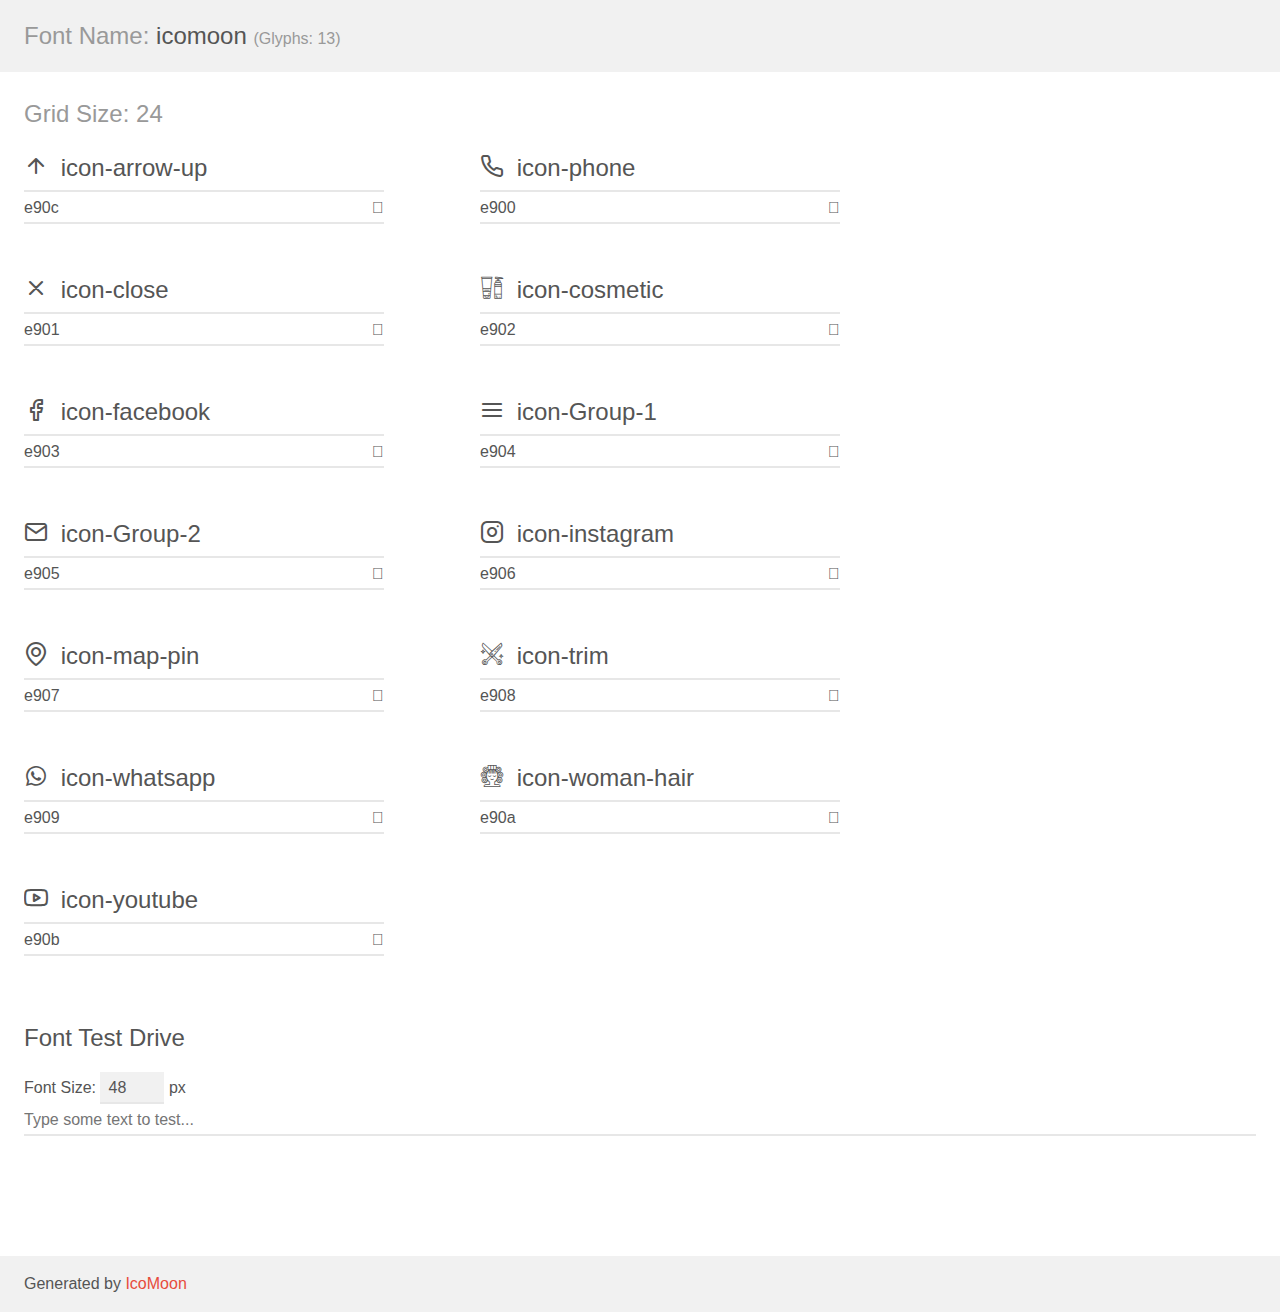
<file: assets/fonts/demo.html>
<!doctype html>
<html>
<head>
    <meta charset="utf-8">
    <title>IcoMoon Demo</title>
    <meta name="description" content="An Icon Font Generated By IcoMoon.io">
    <meta name="viewport" content="width=device-width, initial-scale=1">
    <link rel="stylesheet" href="demo-files/demo.css">
    <link rel="stylesheet" href="style.css"></head>
<body>
    <div class="bgc1 clearfix">
        <h1 class="mhmm mvm"><span class="fgc1">Font Name:</span> icomoon <small class="fgc1">(Glyphs:&nbsp;13)</small></h1>
    </div>
    <div class="clearfix mhl ptl">
        <h1 class="mvm mtn fgc1">Grid Size: 24</h1>
        <div class="glyph fs1">
            <div class="clearfix bshadow0 pbs">
                <span class="icon-arrow-up"></span>
                <span class="mls"> icon-arrow-up</span>
            </div>
            <fieldset class="fs0 size1of1 clearfix hidden-false">
                <input type="text" readonly value="e90c" class="unit size1of2" />
                <input type="text" maxlength="1" readonly value="&#xe90c;" class="unitRight size1of2 talign-right" />
            </fieldset>
            <div class="fs0 bshadow0 clearfix hidden-true">
                <span class="unit pvs fgc1">liga: </span>
                <input type="text" readonly value="" class="liga unitRight" />
            </div>
        </div>
        <div class="glyph fs1">
            <div class="clearfix bshadow0 pbs">
                <span class="icon-phone"></span>
                <span class="mls"> icon-phone</span>
            </div>
            <fieldset class="fs0 size1of1 clearfix hidden-false">
                <input type="text" readonly value="e900" class="unit size1of2" />
                <input type="text" maxlength="1" readonly value="&#xe900;" class="unitRight size1of2 talign-right" />
            </fieldset>
            <div class="fs0 bshadow0 clearfix hidden-true">
                <span class="unit pvs fgc1">liga: </span>
                <input type="text" readonly value="" class="liga unitRight" />
            </div>
        </div>
        <div class="glyph fs1">
            <div class="clearfix bshadow0 pbs">
                <span class="icon-close"></span>
                <span class="mls"> icon-close</span>
            </div>
            <fieldset class="fs0 size1of1 clearfix hidden-false">
                <input type="text" readonly value="e901" class="unit size1of2" />
                <input type="text" maxlength="1" readonly value="&#xe901;" class="unitRight size1of2 talign-right" />
            </fieldset>
            <div class="fs0 bshadow0 clearfix hidden-true">
                <span class="unit pvs fgc1">liga: </span>
                <input type="text" readonly value="" class="liga unitRight" />
            </div>
        </div>
        <div class="glyph fs1">
            <div class="clearfix bshadow0 pbs">
                <span class="icon-cosmetic"></span>
                <span class="mls"> icon-cosmetic</span>
            </div>
            <fieldset class="fs0 size1of1 clearfix hidden-false">
                <input type="text" readonly value="e902" class="unit size1of2" />
                <input type="text" maxlength="1" readonly value="&#xe902;" class="unitRight size1of2 talign-right" />
            </fieldset>
            <div class="fs0 bshadow0 clearfix hidden-true">
                <span class="unit pvs fgc1">liga: </span>
                <input type="text" readonly value="" class="liga unitRight" />
            </div>
        </div>
        <div class="glyph fs1">
            <div class="clearfix bshadow0 pbs">
                <span class="icon-facebook"></span>
                <span class="mls"> icon-facebook</span>
            </div>
            <fieldset class="fs0 size1of1 clearfix hidden-false">
                <input type="text" readonly value="e903" class="unit size1of2" />
                <input type="text" maxlength="1" readonly value="&#xe903;" class="unitRight size1of2 talign-right" />
            </fieldset>
            <div class="fs0 bshadow0 clearfix hidden-true">
                <span class="unit pvs fgc1">liga: </span>
                <input type="text" readonly value="" class="liga unitRight" />
            </div>
        </div>
        <div class="glyph fs1">
            <div class="clearfix bshadow0 pbs">
                <span class="icon-Group-1"></span>
                <span class="mls"> icon-Group-1</span>
            </div>
            <fieldset class="fs0 size1of1 clearfix hidden-false">
                <input type="text" readonly value="e904" class="unit size1of2" />
                <input type="text" maxlength="1" readonly value="&#xe904;" class="unitRight size1of2 talign-right" />
            </fieldset>
            <div class="fs0 bshadow0 clearfix hidden-true">
                <span class="unit pvs fgc1">liga: </span>
                <input type="text" readonly value="" class="liga unitRight" />
            </div>
        </div>
        <div class="glyph fs1">
            <div class="clearfix bshadow0 pbs">
                <span class="icon-Group-2"></span>
                <span class="mls"> icon-Group-2</span>
            </div>
            <fieldset class="fs0 size1of1 clearfix hidden-false">
                <input type="text" readonly value="e905" class="unit size1of2" />
                <input type="text" maxlength="1" readonly value="&#xe905;" class="unitRight size1of2 talign-right" />
            </fieldset>
            <div class="fs0 bshadow0 clearfix hidden-true">
                <span class="unit pvs fgc1">liga: </span>
                <input type="text" readonly value="" class="liga unitRight" />
            </div>
        </div>
        <div class="glyph fs1">
            <div class="clearfix bshadow0 pbs">
                <span class="icon-instagram"></span>
                <span class="mls"> icon-instagram</span>
            </div>
            <fieldset class="fs0 size1of1 clearfix hidden-false">
                <input type="text" readonly value="e906" class="unit size1of2" />
                <input type="text" maxlength="1" readonly value="&#xe906;" class="unitRight size1of2 talign-right" />
            </fieldset>
            <div class="fs0 bshadow0 clearfix hidden-true">
                <span class="unit pvs fgc1">liga: </span>
                <input type="text" readonly value="" class="liga unitRight" />
            </div>
        </div>
        <div class="glyph fs1">
            <div class="clearfix bshadow0 pbs">
                <span class="icon-map-pin"></span>
                <span class="mls"> icon-map-pin</span>
            </div>
            <fieldset class="fs0 size1of1 clearfix hidden-false">
                <input type="text" readonly value="e907" class="unit size1of2" />
                <input type="text" maxlength="1" readonly value="&#xe907;" class="unitRight size1of2 talign-right" />
            </fieldset>
            <div class="fs0 bshadow0 clearfix hidden-true">
                <span class="unit pvs fgc1">liga: </span>
                <input type="text" readonly value="" class="liga unitRight" />
            </div>
        </div>
        <div class="glyph fs1">
            <div class="clearfix bshadow0 pbs">
                <span class="icon-trim"></span>
                <span class="mls"> icon-trim</span>
            </div>
            <fieldset class="fs0 size1of1 clearfix hidden-false">
                <input type="text" readonly value="e908" class="unit size1of2" />
                <input type="text" maxlength="1" readonly value="&#xe908;" class="unitRight size1of2 talign-right" />
            </fieldset>
            <div class="fs0 bshadow0 clearfix hidden-true">
                <span class="unit pvs fgc1">liga: </span>
                <input type="text" readonly value="" class="liga unitRight" />
            </div>
        </div>
        <div class="glyph fs1">
            <div class="clearfix bshadow0 pbs">
                <span class="icon-whatsapp"></span>
                <span class="mls"> icon-whatsapp</span>
            </div>
            <fieldset class="fs0 size1of1 clearfix hidden-false">
                <input type="text" readonly value="e909" class="unit size1of2" />
                <input type="text" maxlength="1" readonly value="&#xe909;" class="unitRight size1of2 talign-right" />
            </fieldset>
            <div class="fs0 bshadow0 clearfix hidden-true">
                <span class="unit pvs fgc1">liga: </span>
                <input type="text" readonly value="" class="liga unitRight" />
            </div>
        </div>
        <div class="glyph fs1">
            <div class="clearfix bshadow0 pbs">
                <span class="icon-woman-hair"></span>
                <span class="mls"> icon-woman-hair</span>
            </div>
            <fieldset class="fs0 size1of1 clearfix hidden-false">
                <input type="text" readonly value="e90a" class="unit size1of2" />
                <input type="text" maxlength="1" readonly value="&#xe90a;" class="unitRight size1of2 talign-right" />
            </fieldset>
            <div class="fs0 bshadow0 clearfix hidden-true">
                <span class="unit pvs fgc1">liga: </span>
                <input type="text" readonly value="" class="liga unitRight" />
            </div>
        </div>
        <div class="glyph fs1">
            <div class="clearfix bshadow0 pbs">
                <span class="icon-youtube"></span>
                <span class="mls"> icon-youtube</span>
            </div>
            <fieldset class="fs0 size1of1 clearfix hidden-false">
                <input type="text" readonly value="e90b" class="unit size1of2" />
                <input type="text" maxlength="1" readonly value="&#xe90b;" class="unitRight size1of2 talign-right" />
            </fieldset>
            <div class="fs0 bshadow0 clearfix hidden-true">
                <span class="unit pvs fgc1">liga: </span>
                <input type="text" readonly value="" class="liga unitRight" />
            </div>
        </div>
    </div>

    <!--[if gt IE 8]><!-->
    <div class="mhl clearfix mbl">
        <h1>Font Test Drive</h1>
        <label>
            Font Size: <input id="fontSize" type="number" class="textbox0 mbm"
            min="8" value="48" />
            px
        </label>
        <input id="testText" type="text" class="phl size1of1 mvl"
        placeholder="Type some text to test..." value=""/>
        <div id="testDrive" class="icon-" style="font-family: icomoon">&nbsp;
        </div>
    </div>
    <!--<![endif]-->
    <div class="bgc1 clearfix">
        <p class="mhl">Generated by <a href="https://icomoon.io/app">IcoMoon</a></p>
    </div>

    <script src="demo-files/demo.js"></script>
</body>
</html>
</file>
<file: assets/fonts/demo-files/demo.css>
body {
  padding: 0;
  margin: 0;
  font-family: sans-serif;
  font-size: 1em;
  line-height: 1.5;
  color: #555;
  background: #fff;
}
h1 {
  font-size: 1.5em;
  font-weight: normal;
}
small {
  font-size: .66666667em;
}
a {
  color: #e74c3c;
  text-decoration: none;
}
a:hover, a:focus {
  box-shadow: 0 1px #e74c3c;
}
.bshadow0, input {
  box-shadow: inset 0 -2px #e7e7e7;
}
input:hover {
  box-shadow: inset 0 -2px #ccc;
}
input, fieldset {
  font-family: sans-serif;
  font-size: 1em;
  margin: 0;
  padding: 0;
  border: 0;
}
input {
  color: inherit;
  line-height: 1.5;
  height: 1.5em;
  padding: .25em 0;
}
input:focus {
  outline: none;
  box-shadow: inset 0 -2px #449fdb;
}
.glyph {
  font-size: 16px;
  width: 15em;
  padding-bottom: 1em;
  margin-right: 4em;
  margin-bottom: 1em;
  float: left;
  overflow: hidden;
}
.liga {
  width: 80%;
  width: calc(100% - 2.5em);
}
.talign-right {
  text-align: right;
}
.talign-center {
  text-align: center;
}
.bgc1 {
  background: #f1f1f1;
}
.fgc1 {
  color: #999;
}
.fgc0 {
  color: #000;
}
p {
  margin-top: 1em;
  margin-bottom: 1em;
}
.mvm {
  margin-top: .75em;
  margin-bottom: .75em;
}
.mtn {
  margin-top: 0;
}
.mtl, .mal {
  margin-top: 1.5em;
}
.mbl, .mal {
  margin-bottom: 1.5em;
}
.mal, .mhl {
  margin-left: 1.5em;
  margin-right: 1.5em;
}
.mhmm {
  margin-left: 1em;
  margin-right: 1em;
}
.mls {
  margin-left: .25em;
}
.ptl {
  padding-top: 1.5em;
}
.pbs, .pvs {
  padding-bottom: .25em;
}
.pvs, .pts {
  padding-top: .25em;
}
.unit {
  float: left;
}
.unitRight {
  float: right;
}
.size1of2 {
  width: 50%;
}
.size1of1 {
  width: 100%;
}
.clearfix:before, .clearfix:after {
  content: " ";
  display: table;
}
.clearfix:after {
  clear: both;
}
.hidden-true {
  display: none;
}
.textbox0 {
  width: 3em;
  background: #f1f1f1;
  padding: .25em .5em;
  line-height: 1.5;
  height: 1.5em;
}
#testDrive {
  display: block;
  padding-top: 24px;
  line-height: 1.5;
}
.fs0 {
  font-size: 16px;
}
.fs1 {
  font-size: 24px;
}
</file>
<file: assets/fonts/style.css>
@font-face {
  font-family: 'icomoon';
  src:  url('fonts/icomoon.eot?tbn99t');
  src:  url('fonts/icomoon.eot?tbn99t#iefix') format('embedded-opentype'),
    url('fonts/icomoon.ttf?tbn99t') format('truetype'),
    url('fonts/icomoon.woff?tbn99t') format('woff'),
    url('fonts/icomoon.svg?tbn99t#icomoon') format('svg');
  font-weight: normal;
  font-style: normal;
  font-display: block;
}

[class^="icon-"], [class*=" icon-"] {
  /* use !important to prevent issues with browser extensions that change fonts */
  font-family: 'icomoon' !important;
  speak: never;
  font-style: normal;
  font-weight: normal;
  font-variant: normal;
  text-transform: none;
  line-height: 1;

  /* Better Font Rendering =========== */
  -webkit-font-smoothing: antialiased;
  -moz-osx-font-smoothing: grayscale;
}

.icon-arrow-up:before {
  content: "\e90c";
}
.icon-phone:before {
  content: "\e900";
}
.icon-close:before {
  content: "\e901";
}
.icon-cosmetic:before {
  content: "\e902";
}
.icon-facebook:before {
  content: "\e903";
}
.icon-Group-1:before {
  content: "\e904";
}
.icon-Group-2:before {
  content: "\e905";
}
.icon-instagram:before {
  content: "\e906";
}
.icon-map-pin:before {
  content: "\e907";
}
.icon-trim:before {
  content: "\e908";
}
.icon-whatsapp:before {
  content: "\e909";
}
.icon-woman-hair:before {
  content: "\e90a";
}
.icon-youtube:before {
  content: "\e90b";
}
</file>
